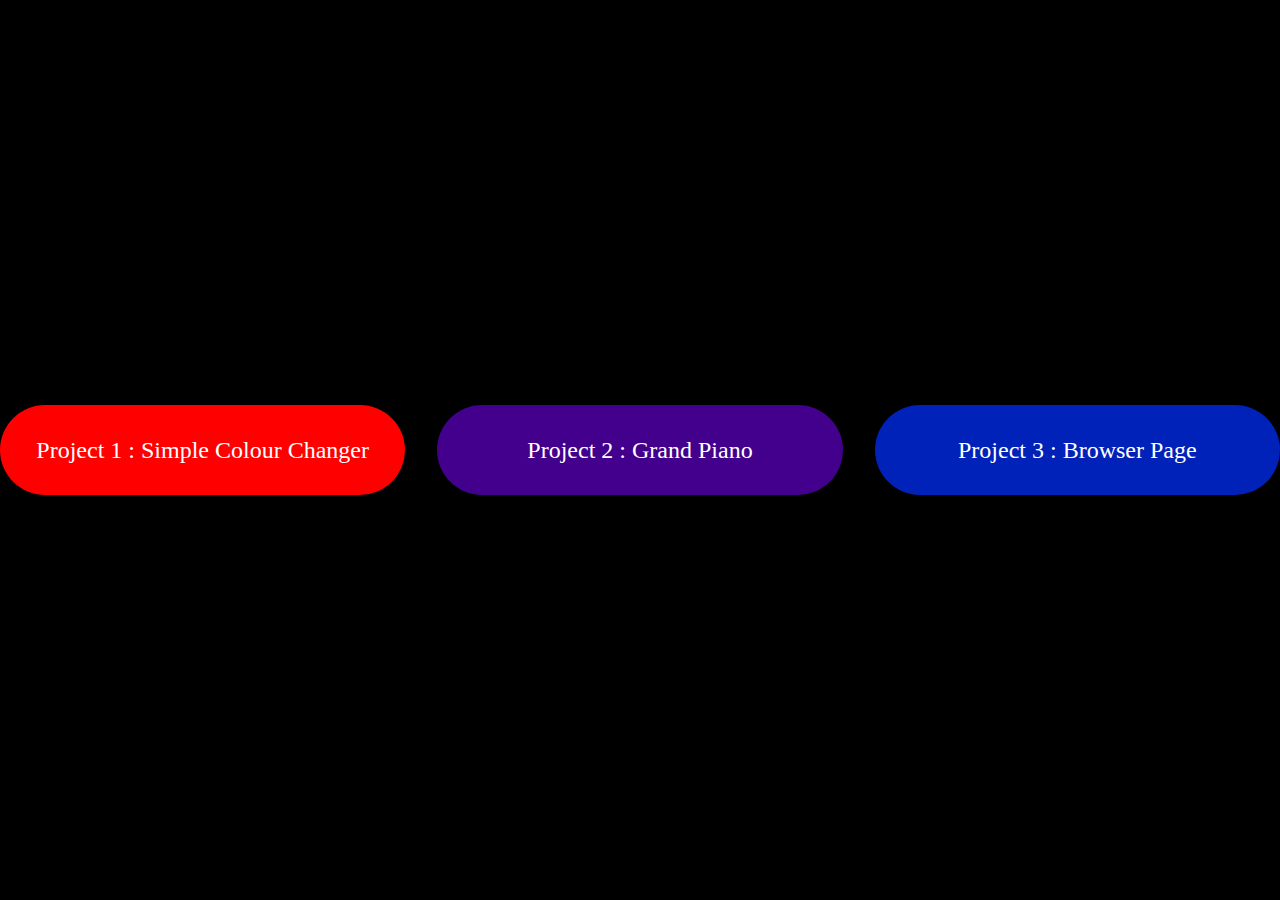
<file: index.html>
<!DOCTYPE html>
<html lang="en">
<head>
    <meta charset="UTF-8">
    <meta name="viewport" content="width=device-width, initial-scale=1.0">
    <title>Document</title>
    <style>
        *{
            margin: 0;
            padding: 0;
            box-sizing: border-box;
        }
        body{
            display: flex;
            justify-content: center;
            align-items: center;
            min-height: 100vh;
            gap: 2em;
            background-color: black;
        }
        .box{
            height: 10vh;
            width: 50vw;
            background-color: red;
            border-radius: 10vw;
            display: flex;
            gap: 3em;
            justify-content: center;
            align-items: center;
        }
        a{
            font-size: 1.5rem;
            text-decoration: none;
            color: white;
            padding: 30px;
        }
        #box2{
            background-color: rgb(66, 0, 141);
        }
        #box3{
            background-color: rgb(0, 34, 185);
        }
        @media (max-width: 450px) {
            .box{
                height: 20vh;
            }
            body{
                gap: 2em;
                display: flex;
                flex-direction: column;
            }
        }
    </style>
</head>
<body>
    <div class="box"><a href="./DOM Projects/Project_1/index1.html">Project 1 : Simple Colour Changer</a></div>
    <div class="box" id="box2"><a href="./DOM Projects/Project_2/index2.html">Project 2 : Grand Piano</a></div>
    <div class="box" id="box3"><a href="./DOM Projects/Project_3/index3.html">Project 3 : Browser Page</a></div>
</body>
</html>
</file>
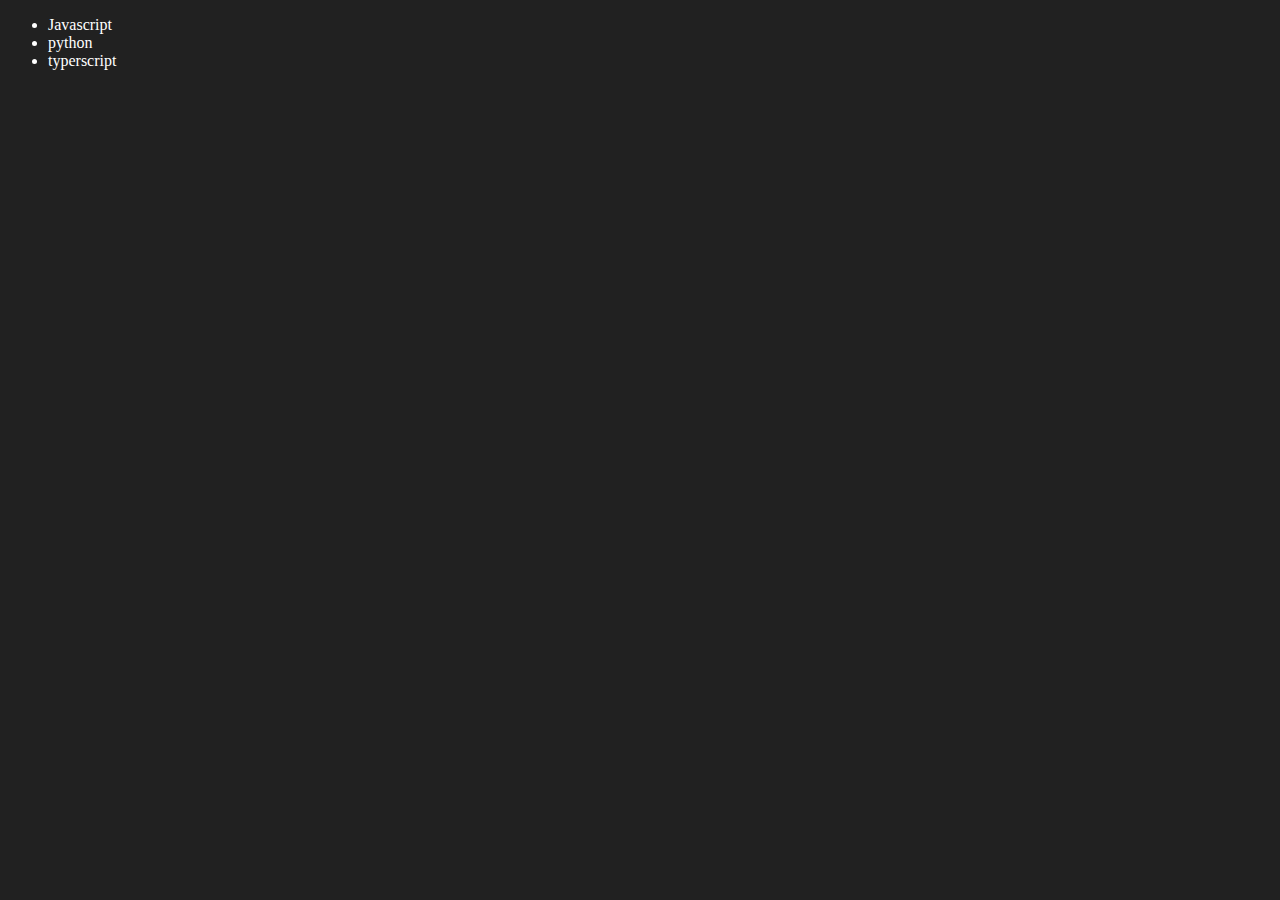
<file: DOM/DOM3 lecture 4/index.html>
<!DOCTYPE html>
<html lang="en">
<head>
    <meta charset="UTF-8">
    <meta name="viewport" content="width=device-width, initial-scale=1.0">
    <title>Document</title>
    <link rel="stylesheet" href="style.css">
</head>
<body>
    <ul class="language">
        <li>Javascript</li>
    </ul>

    <script src="main.js"></script>
</body>
</html>
</file>
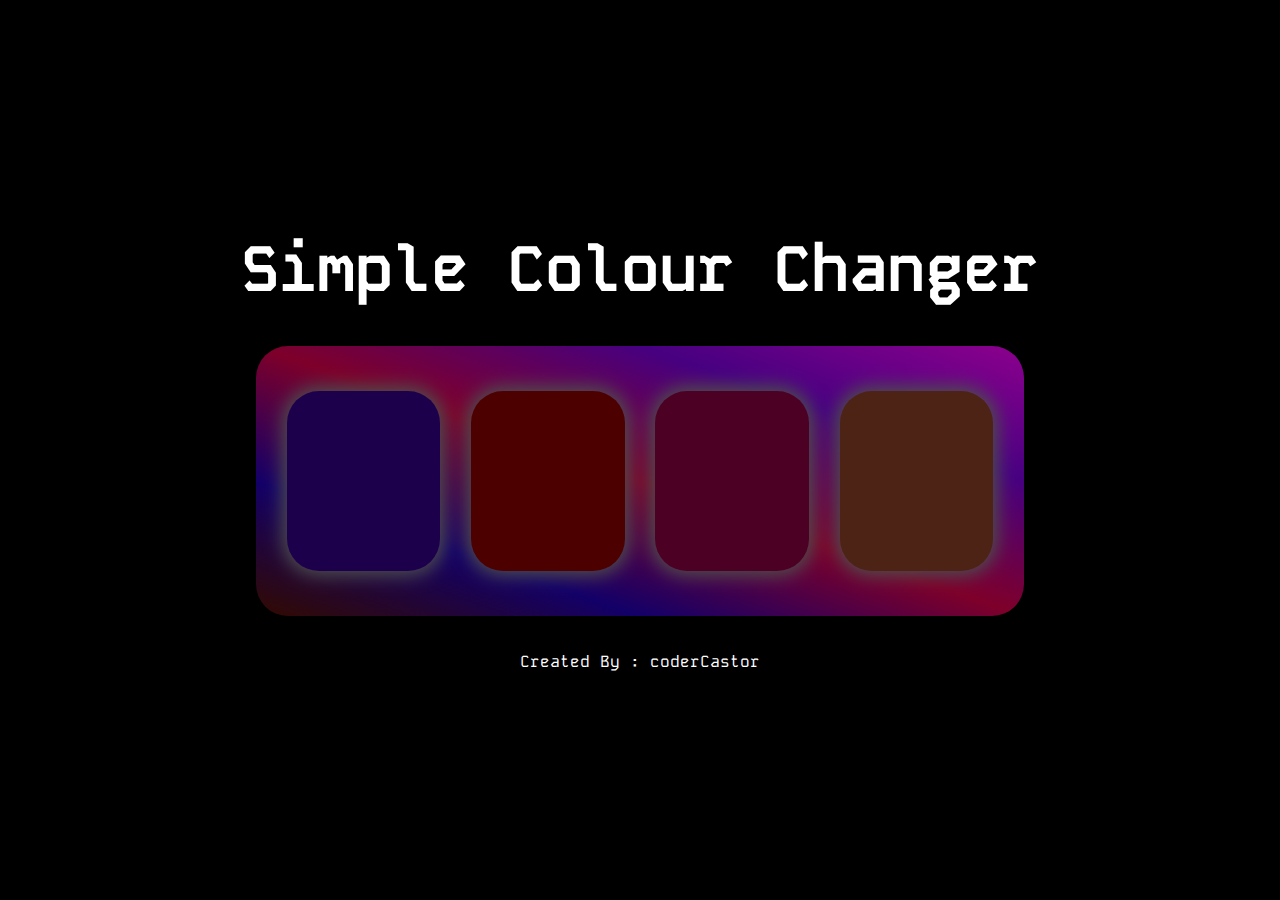
<file: DOM Projects/Project_1/index1.html>
<!DOCTYPE html>
<html lang="en">
<head>
    <meta charset="UTF-8">
    <meta name="viewport" content="width=device-width, initial-scale=1.0">
    <title>Document</title>
    <link rel="stylesheet" href="style.css">
</head>
<body>
    <div class="heading">Simple Colour Changer</div>
    <div class="boxes">
        <div class="box" id="box1"></div>
        <div class="box" id="box2"></div>
        <div class="box" id="box3"></div>
        <div class="box" id="box4"></div>
    </div>
    <div class="coder">Created By : coderCastor</div>

    <script src="main.js"></script>
</body>
</html>
</file>
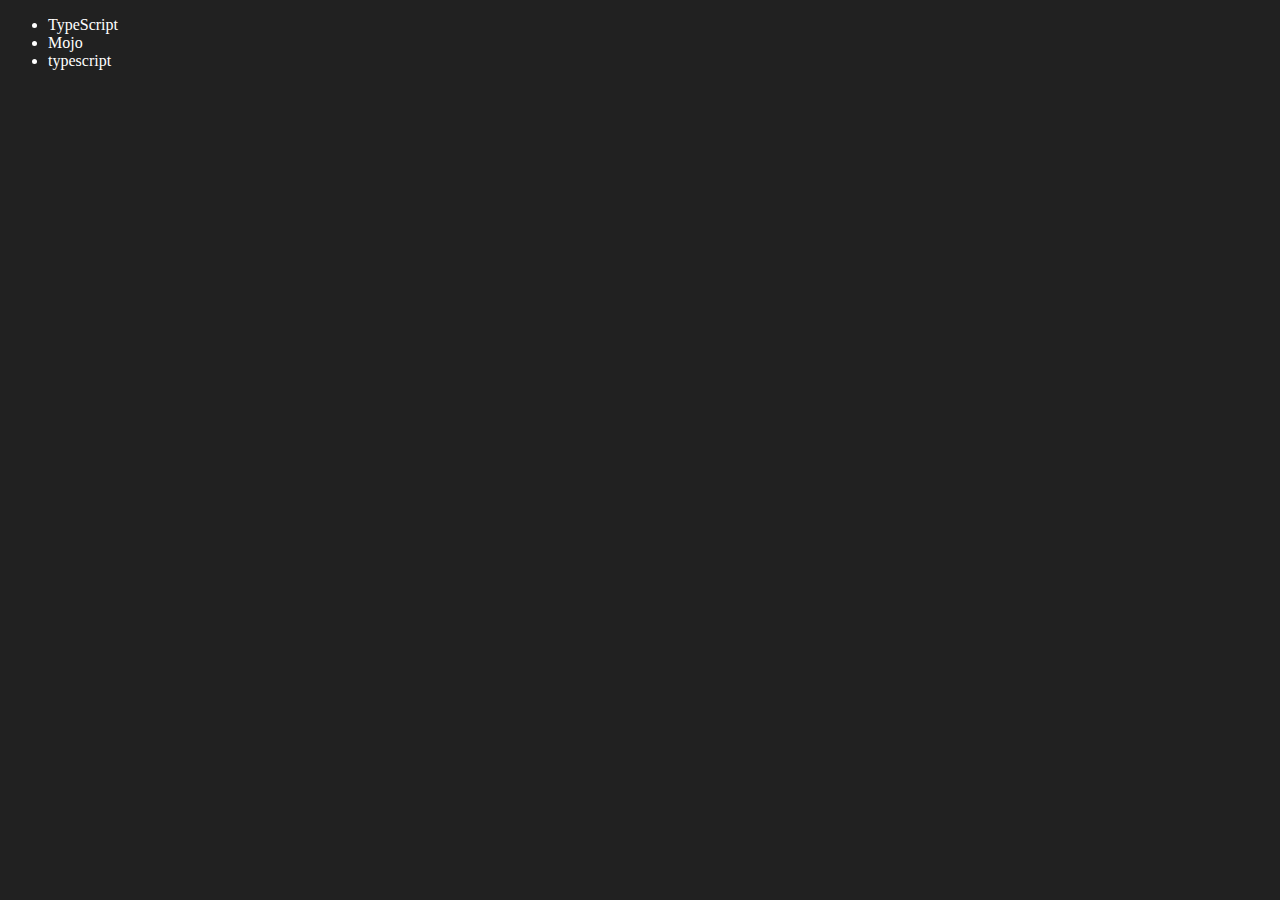
<file: ChaiAurCode/js-hindi-youtube/06_dom/four.html>
<!DOCTYPE html>
<html lang="en">
<head>
    <meta charset="UTF-8">
    <meta http-equiv="X-UA-Compatible" content="IE=edge">
    <meta name="viewport" content="width=device-width, initial-scale=1.0">
    <title>Chai aur code | DOM</title>
</head>
<body style="background-color: #212121; color: #fff;">
    <ul class="language">
        <li>Javascript</li>
    </ul>
</body>
<script>
    function addLanguage(langName){
        const li = document.createElement('li');
        li.innerHTML = `${langName}`
        document.querySelector('.language').appendChild(li)
    }
    addLanguage("python")
    addLanguage("typescript")

    function addOptiLanguage(langName){
        const li = document.createElement('li');
        li.appendChild(document.createTextNode(langName))
        document.querySelector('.language').appendChild(li)
    }
    addOptiLanguage('golang')

    //Edit
    const secondLang = document.querySelector("li:nth-child(2)")
    console.log(secondLang);
    //secondLang.innerHTML = "Mojo"
    const newli = document.createElement('li')
    newli.textContent = "Mojo"
    secondLang.replaceWith(newli)

    //edit
    const firstLang = document.querySelector("li:first-child")
    firstLang.outerHTML = '<li>TypeScript</li>'

    //remove
    const lastLang = document.querySelector('li:last-child')
    lastLang.remove()


</script>
</html>
</file>
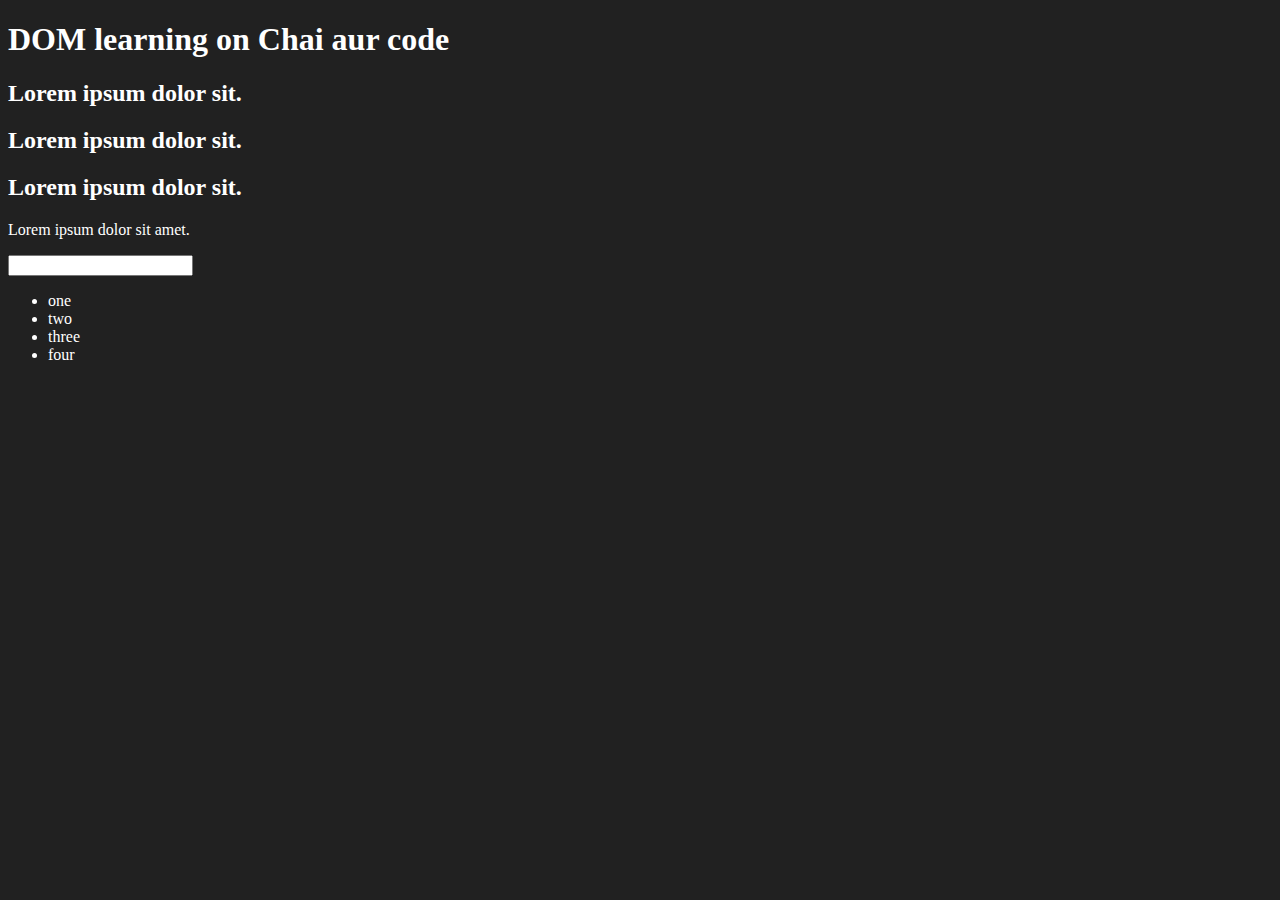
<file: ChaiAurCode/js-hindi-youtube/06_dom/one.html>
<!DOCTYPE html>
<html lang="en">
<head>
    <meta charset="UTF-8">
    
    <title>DOM learning</title>
    <style>
        .bg-black{
            background-color: #212121;
            color: #fff;
        }
    </style>
</head>
<body class="bg-black">
    <div >
        <h1  id="title" class="heading">DOM learning on Chai aur code <span style="display: none;">test text</span></h1>
        <h2>Lorem ipsum dolor sit.</h2>
        <h2>Lorem ipsum dolor sit.</h2>
        <h2>Lorem ipsum dolor sit.</h2>
        <p>Lorem ipsum dolor sit amet.</p>
        <input type="password" name="" id="">

        <ul>
            <li class="list-item">one</li>
            <li class="list-item">two</li>
            <li class="list-item">three</li>
            <li class="list-item">four</li>
        </ul>
    </div>
</body>
</html>
</file>
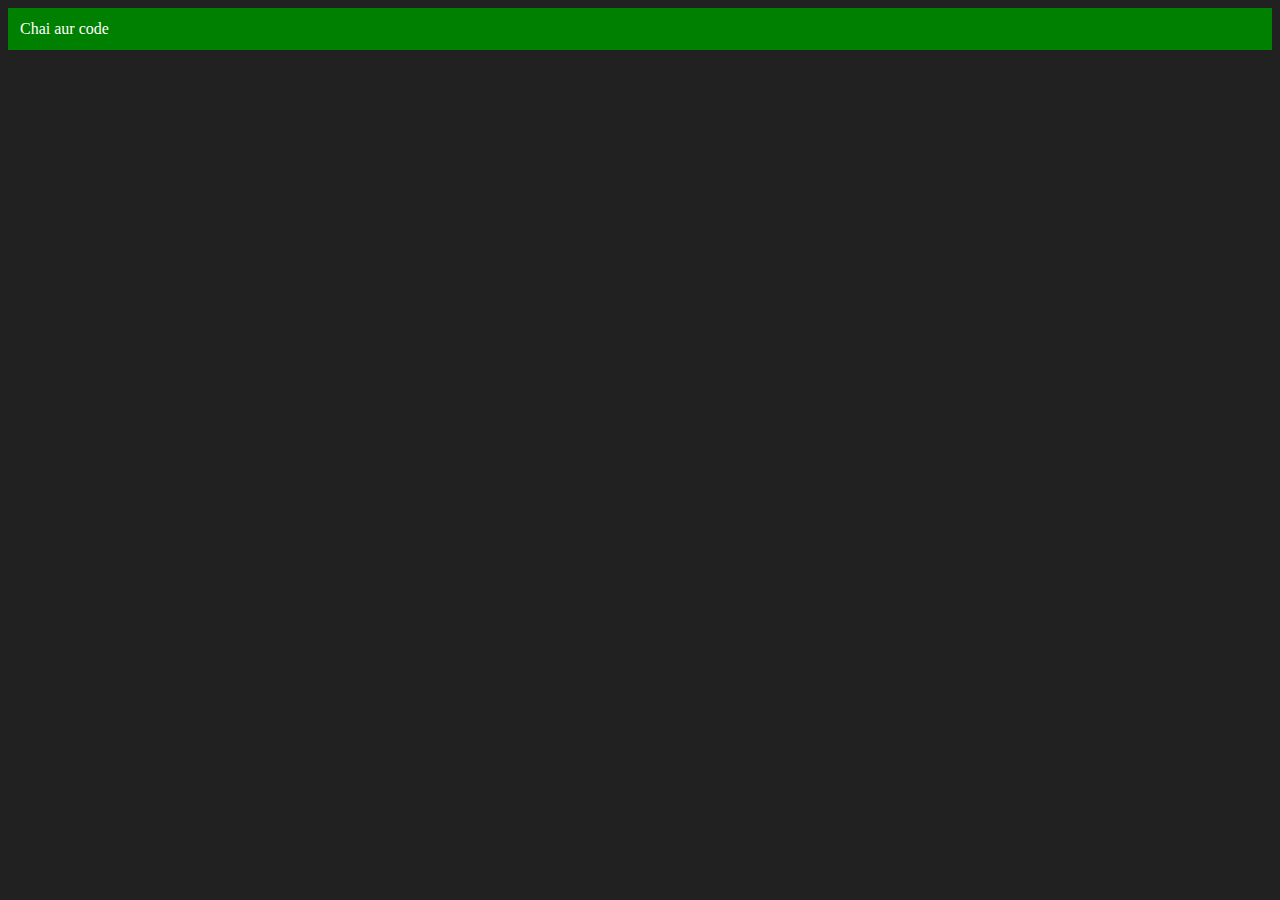
<file: ChaiAurCode/js-hindi-youtube/06_dom/three.html>
<!DOCTYPE html>
<html lang="en">
<head>
    <meta charset="UTF-8">
    <meta http-equiv="X-UA-Compatible" content="IE=edge">
    <meta name="viewport" content="width=device-width, initial-scale=1.0">
    <title>Chai aur code </title>
</head>
<body style="background-color: #212121; color: #fff;">
    
</body>
<script>
    const div = document.createElement('div')
    console.log(div);
    div.className = "main"
    div.id = Math.round(Math.random() * 10 + 1)
    div.setAttribute("title", "generated title")
    div.style.backgroundColor = "green"
    div.style.padding = "12px"
    // div.innerText = "Chai aur code"
    const addText = document.createTextNode("Chai aur code")
    div.appendChild(addText)

    document.body.appendChild(div)
</script>
</html>
</file>
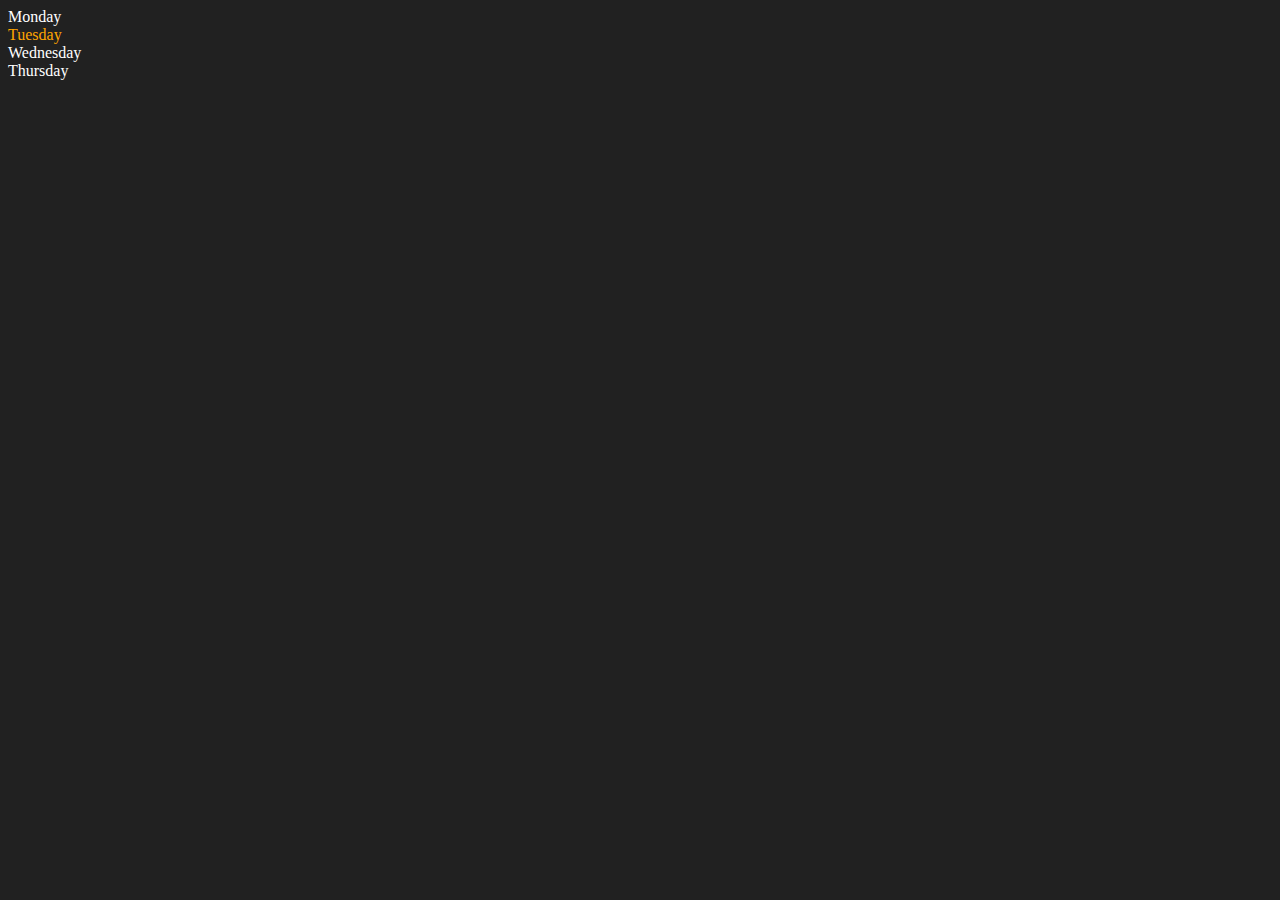
<file: ChaiAurCode/js-hindi-youtube/06_dom/two.html>
<!DOCTYPE html>
<html lang="en">
<head>
    <meta charset="UTF-8">
    <meta http-equiv="X-UA-Compatible" content="IE=edge">
    <meta name="viewport" content="width=device-width, initial-scale=1.0">
    <title>DOM | Chai aur code</title>
</head>
<body style="background-color: #212121; color: #fff;">
    <div class="parent">
        <!-- this is a comment -->
        <div class="day">Monday</div>
        <div class="day">Tuesday</div>
        <div class="day">Wednesday</div>
        <div class="day">Thursday</div>
    </div>
</body>
<script>
    const parent = document.querySelector('.parent')
    // console.log(parent);
    // console.log(parent.children);
    // console.log(parent.children[1].innerHTML);

    // for (let i = 0; i < parent.children.length; i++) {
    //      console.log(parent.children[i].innerHTML);
        
    // }
    parent.children[1].style.color = "orange"
    // console.log(parent.firstElementChild);
    // console.log(parent.lastElementChild);

    const dayOne = document.querySelector('.day')
    // console.log(dayOne);
    // console.log(dayOne.parentElement);
    // console.log(dayOne.nextElementSibling);

    console.log("NODES: ", parent.childNodes);
</script>
</html>
</file>
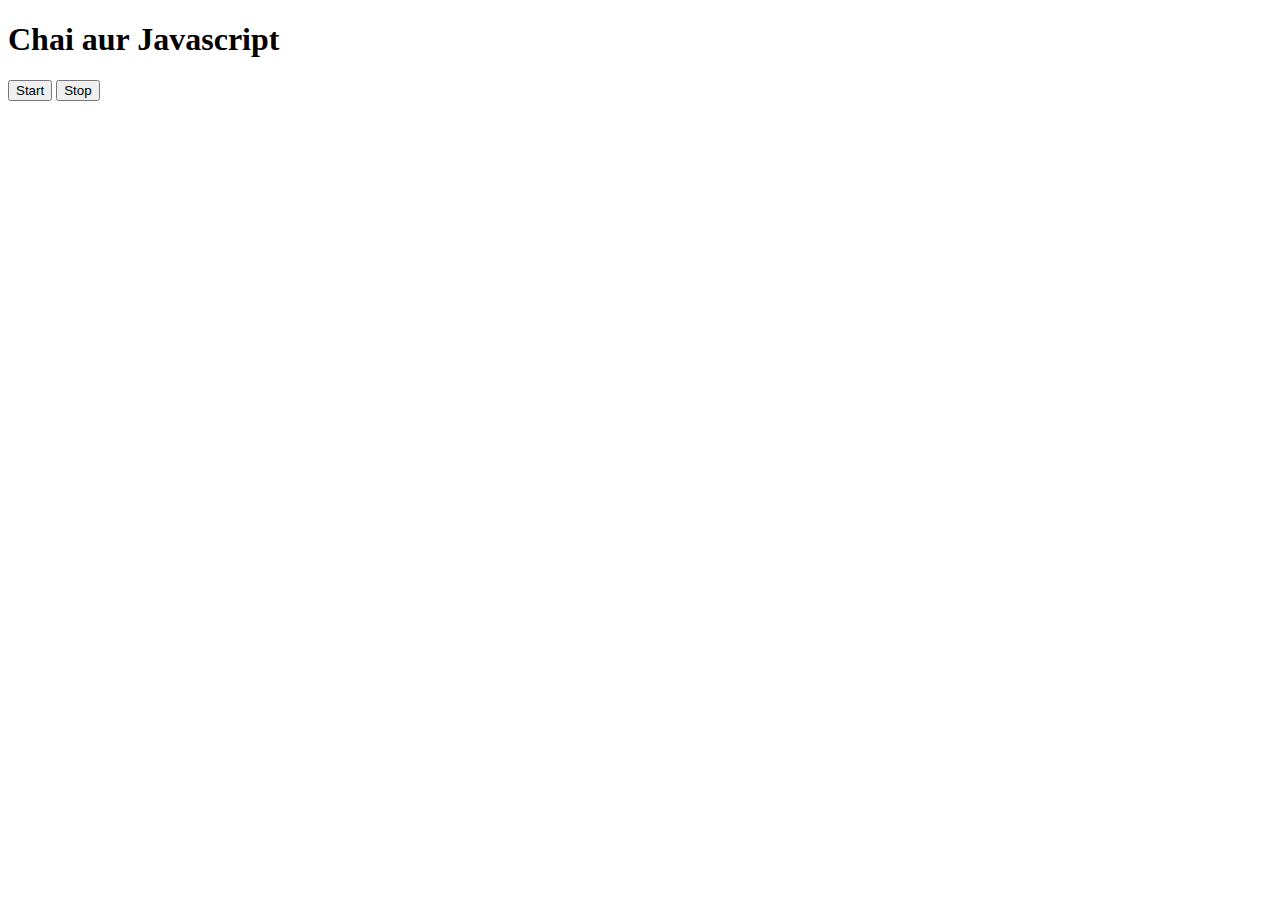
<file: ChaiAurCode/js-hindi-youtube/08_events/three.html>
<!DOCTYPE html>
<html lang="en">
<head>
    <meta charset="UTF-8">
    <meta name="viewport" content="width=device-width, initial-scale=1.0">
    <title>Document</title>
</head>
<body>
    <h1>Chai aur Javascript</h1>
    <button id="start">Start</button>
    <button id="stop">Stop</button>
</body>
<script>
    const sayDate = function(str){
        console.log(str, Date.now());
    }

    const intervalId = setInterval(sayDate, 1000, "hi")

    clearInterval(intervalId)
</script>
</html>
</file>
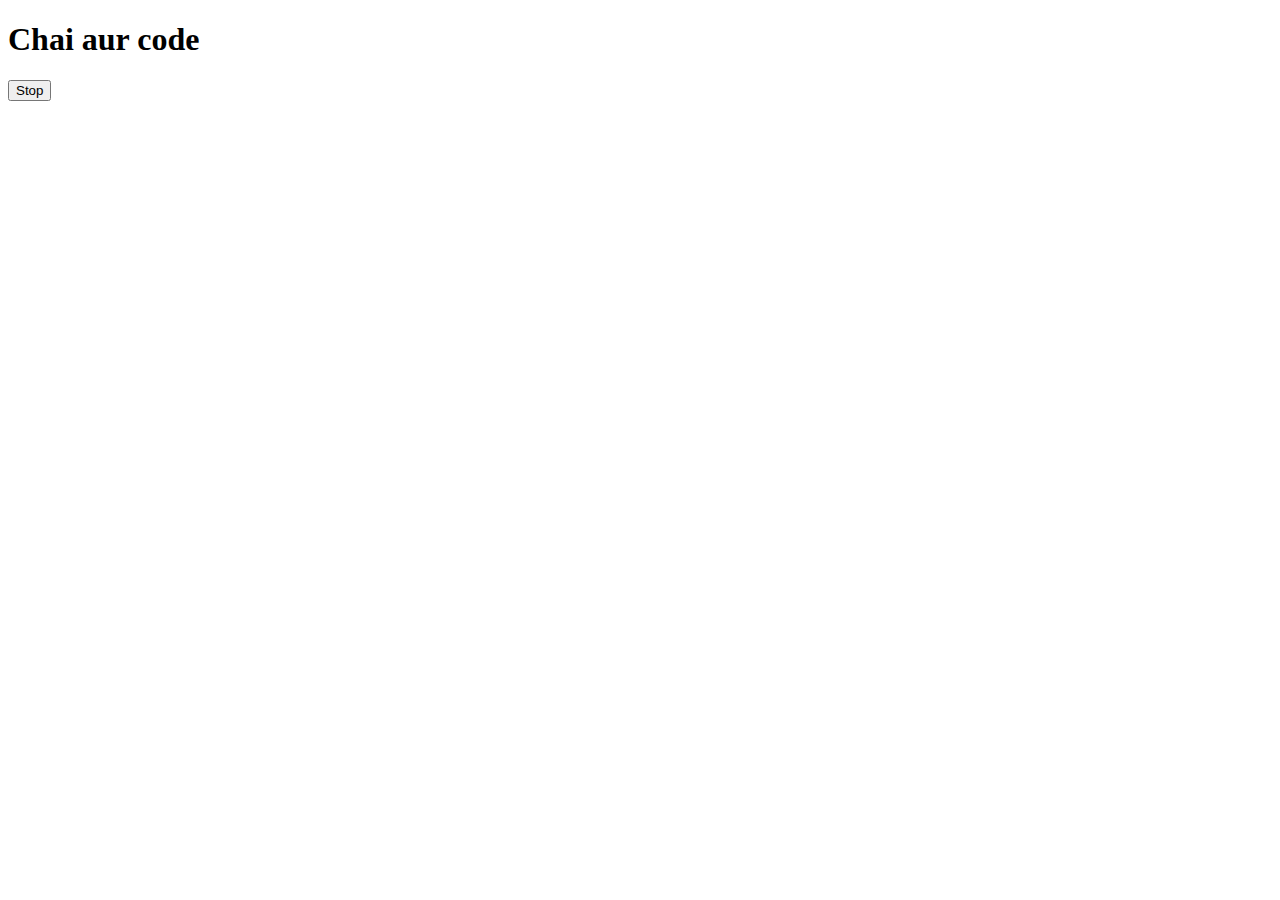
<file: ChaiAurCode/js-hindi-youtube/08_events/two.html>
<!DOCTYPE html>
<html lang="en">
<head>
    <meta charset="UTF-8">
    <meta name="viewport" content="width=device-width, initial-scale=1.0">
    <title>Document</title>
</head>
<body>
    <h1>Chai aur code</h1>
    <button id="stop">Stop</button>
</body>
<script>
    const sayHitesh = function(){
        console.log("Hitesh");
    }
    const changeText = function(){
        document.querySelector('h1').innerHTML = "best JS series"
    }

    const changeMe = setTimeout(changeText, 2000)

    document.querySelector('#stop').addEventListener('click', function(){
        clearTimeout(changeMe)
        console.log("STOPPED")
    })
</script>
</html>
</file>
<file: DOM/DOM3 lecture 4/style.css>
*{
    background-color: #212121;
    color: white;
}
</file>
<file: DOM Projects/Project_1/style.css>
@import url('https://fonts.googleapis.com/css2?family=Kode+Mono:wght@400..700&display=swap');

*{
    margin: 0;
    padding: 0;
    box-sizing: border-box;
    font-family: "Kode Mono", monospace;
    color: white;
}

body{
    display: flex;
    flex-direction: column;
    justify-content: center;
    align-items: center;
    gap: 2.2rem;
    min-height: 100vh; 
    background-color: black;
     
}

.heading{
    font-size: 4rem;
    font-weight: 800;

    animation-name: changeColour;
    animation-duration: 3s;
    animation-iteration-count: infinite;
    animation-timing-function: ease;
}

.heading:hover{
    color: #000000;
}

@keyframes changeColour {
    0%{
        text-shadow: 10px 5px 4px red;
    }
    33%{
        text-shadow: 10px 5px 4px rgb(68, 0, 255);
    }
    66%{
        text-shadow: 10px 5px 4px rgb(42, 252, 0);
    }
    100%{
        text-shadow: 10px 5px 4px red;
    }
}

.boxes{
    background-image: linear-gradient(to right top, #6815007a, #130068, #7e002a, #470081, #8d008d);                
    height: 30vh;
    width: 60vw;
    display: flex;
    flex-wrap: wrap;
    justify-content: space-evenly;
    align-items: center;
    border-radius: 2rem;
}

.box{
    background-color: green;
    height: 20vh;
    width: 12vw;
    border-radius: 2rem;
    filter: brightness(30%);
    transition-property: all;
    transition-duration: .3s;
    transition-timing-function: ease-out;
    box-shadow: 0px 0px 18px 5px rgb(255, 255, 255);
}


#box1{
    background-color: #6200ff;
}
#box2{
    background-color: red;
}
#box3{
    background-color: #FF0074;
}
#box4{
    background-color: #FF7343;
}

@media (max-width: 450px) {
    .boxes{
        flex-wrap: wrap;
        height: 50vh;
        width: 90vw;
        flex-direction: column;
        background-image: linear-gradient(to right top, #ff33007a, #2900e0, #d8004886, #000c53, #940094);  
    }

    .box{
        height: 40%;
        width: 40%;
        border-radius: 8px;
        box-shadow: 0px 0px 18px 1px rgb(255, 255, 255);
        filter: brightness(100%);
    }
    body{
        margin-top: -8vh;
        gap: 1rem;
        font-size: 2px;
    }
    .heading{
        font-size: 2rem;
        text-align: center;
        letter-spacing: 10px;
        width: 70vw;
    }
}

.box:hover{
    filter: brightness(100%);
    transform: scale(1.2);
}

.coder{
    font-size: 1rem;
}
</file>
